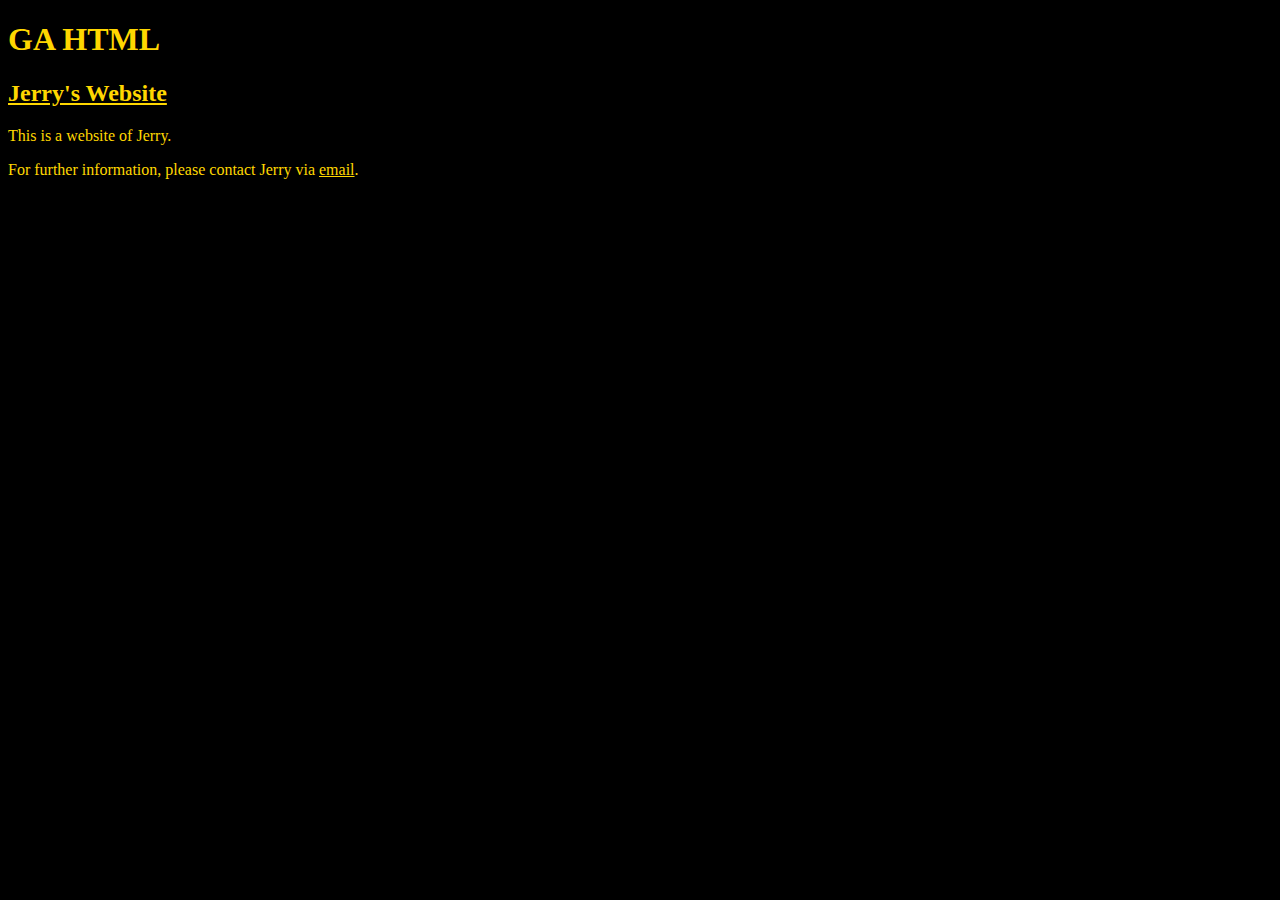
<file: unit 1/index.html>
<!DOCTYPE html>

<html>

<head>

	<link rel="stylesheet" type="text/css" href="css/style.css">

	<title>GA HTML</title>

</head>





<body>

	<H1>GA HTML</H1>

	<H2>
		<a href="https://jerryandjerry.github.io/unit%201/index.html">Jerry's Website</a>
	</H2>

	<p>This is a website of Jerry.</p>
	<p>For further information, please contact Jerry via <a href="mailto: huangyongsanus@gmail.com">email</a>.




</body>



</html>
</file>
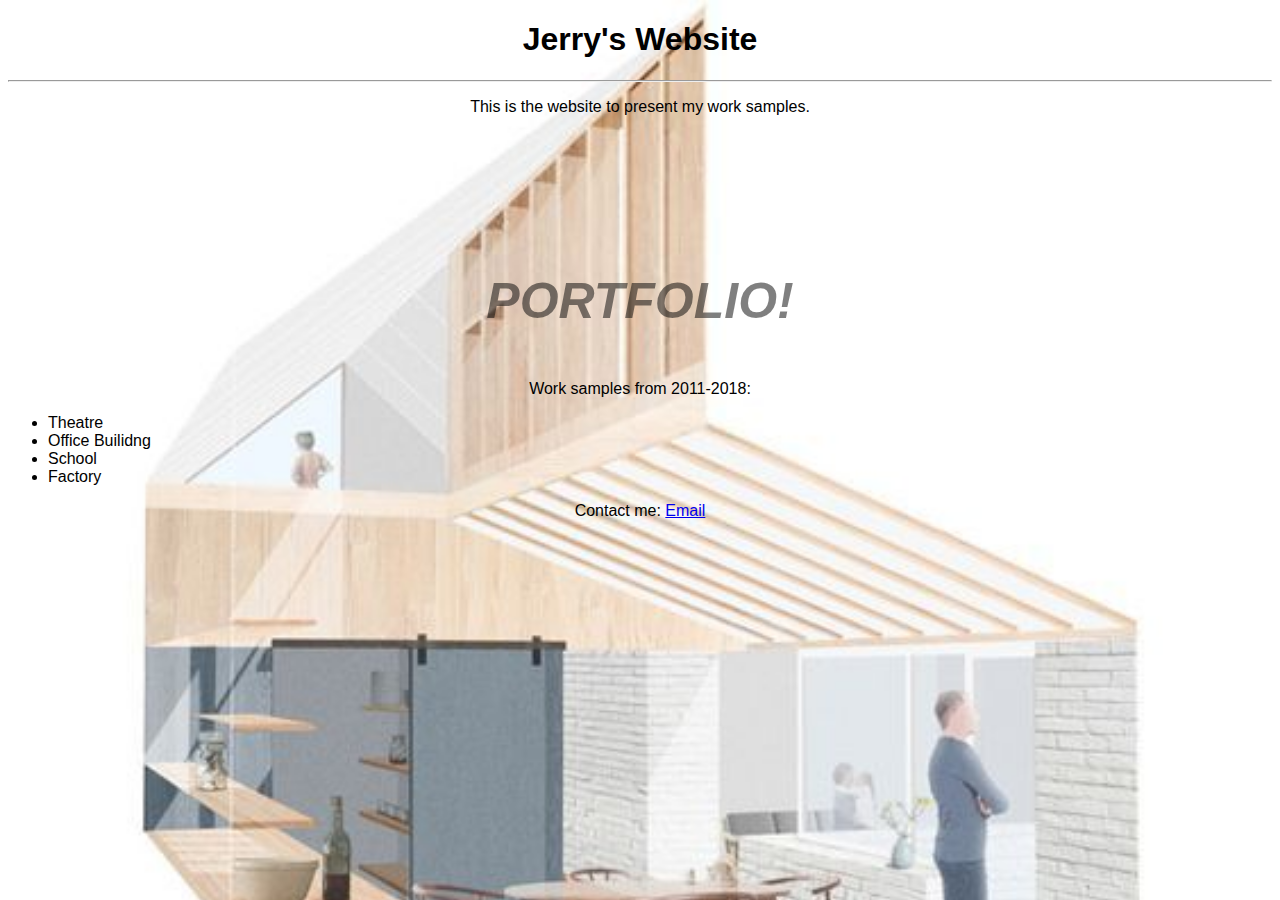
<file: unit_3/index.html>
<!DOCTYPE html>
<html>

<head>
	<link rel="stylesheet" type="text/css" href="css/style.css">
	<title>My Website</title>
</head>

<body>

	<h1>Jerry's Website</h1>

	<hr>

	<p>This is the website to present my work samples.</p>

    <br><br><br><br><br>

	<p id="slogan">Portfolio!</p>
<!-- 	<p><img src="image/7b5ab0a4bb40775037ad19fcc6d2e36a.jpg"></p>
 -->
	<p>Work samples from 2011-2018:
		<ul>
			<li>Theatre</li>
			<li>Office Builidng</li>
			<li>School</li>
			<li>Factory</li>
		</ul>

	</p>
	<p>Contact me:
		<a href="mailto:huangyongsanus@gmail.com">Email</a>
	

</body>

</html>
</file>
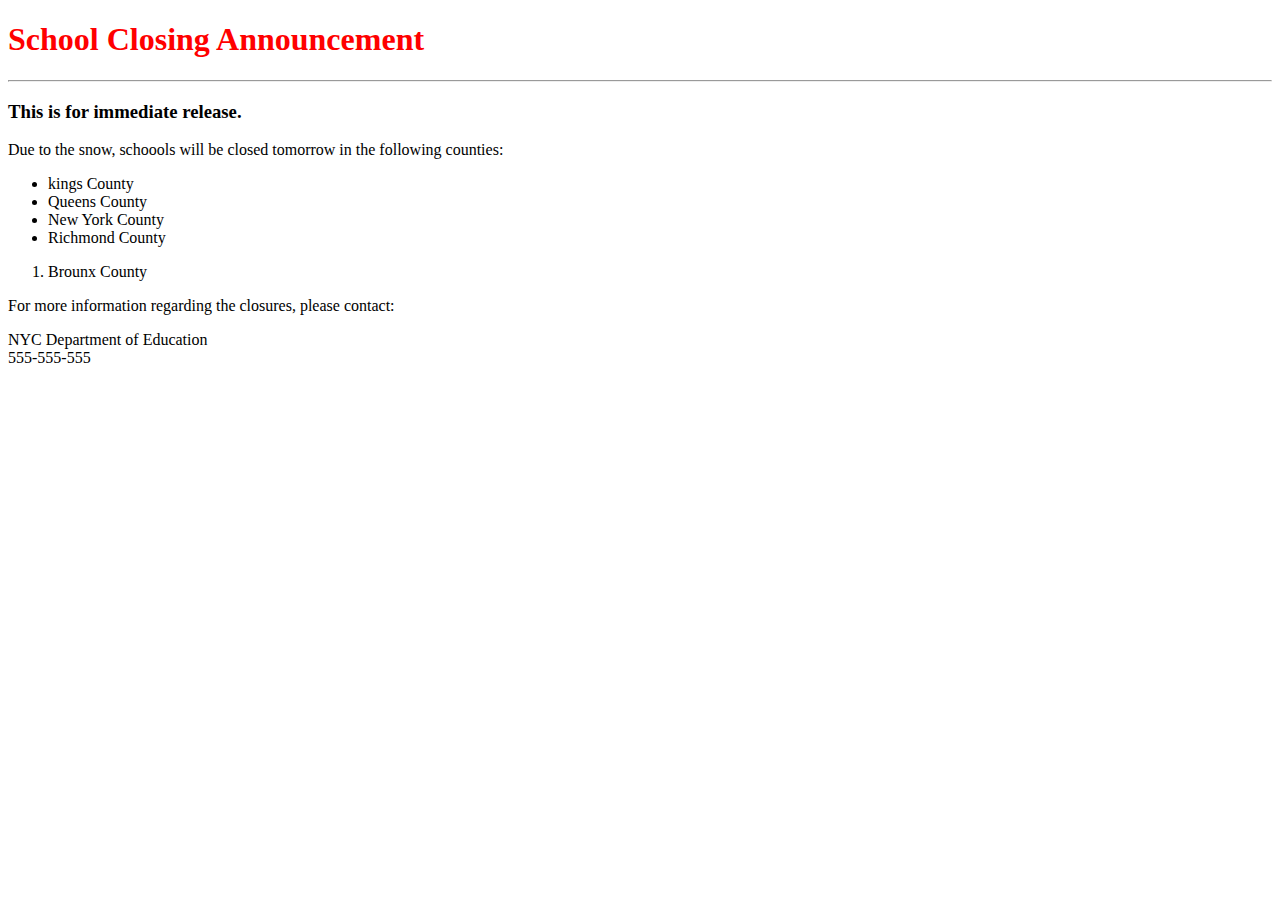
<file: others/test.html>
<!DOCTYPE html>
<html>

<head>

	<link rel="stylesheet" type="text/css" href="test.css">
	<title>Snow Day Memo</title>
</head>



<body>

	<h1>School Closing Announcement</h1>

	<hr>

	<h3>This is for immediate release.</h3>

	<p>Due to the snow, schoools will be closed tomorrow in the following counties:</p>

	<ul>
		<li>kings County</li>
		<li>Queens County</li>
		<li>New York County</li>
		<li>Richmond County</li>
	</ul>


	<ol>
		<li>Brounx County</li>
	</ol>


	<p>For more information regarding the closures, please contact:</p>

	<p>NYC Department of Education<br>
		555-555-555<br>

	</p>


</body>


</html>
</file>
<file: unit 1/css/style.css>
body{
	background-color: black;
}

h1, h2, p, a{
	color: gold;
	font: bold;
}
</file>
<file: unit_3/css/style.css>
body {
	background: url("image/7b5ab0a4bb40775037ad19fcc6d2e36a.jpg");
	background-size: cover;
	text-align: center;
	font-family: Helvetica;
}




#slogan {
	color: rgb(0,0,0,0.5);
	font-size: 50px;
	font-style: italic;
	font-weight: bolder;
	text-transform: uppercase;
	text-decoration: none;
/*	background: url("image/7b5ab0a4bb40775037ad19fcc6d2e36a.jpg")
	background-size: cover;*/
}

ul {
	text-align: left;
	list-style-type: disc;
}
</file>
<file: others/test.css>
hr {
	color: red;
}

h1 {
	color: red;
}
</file>
